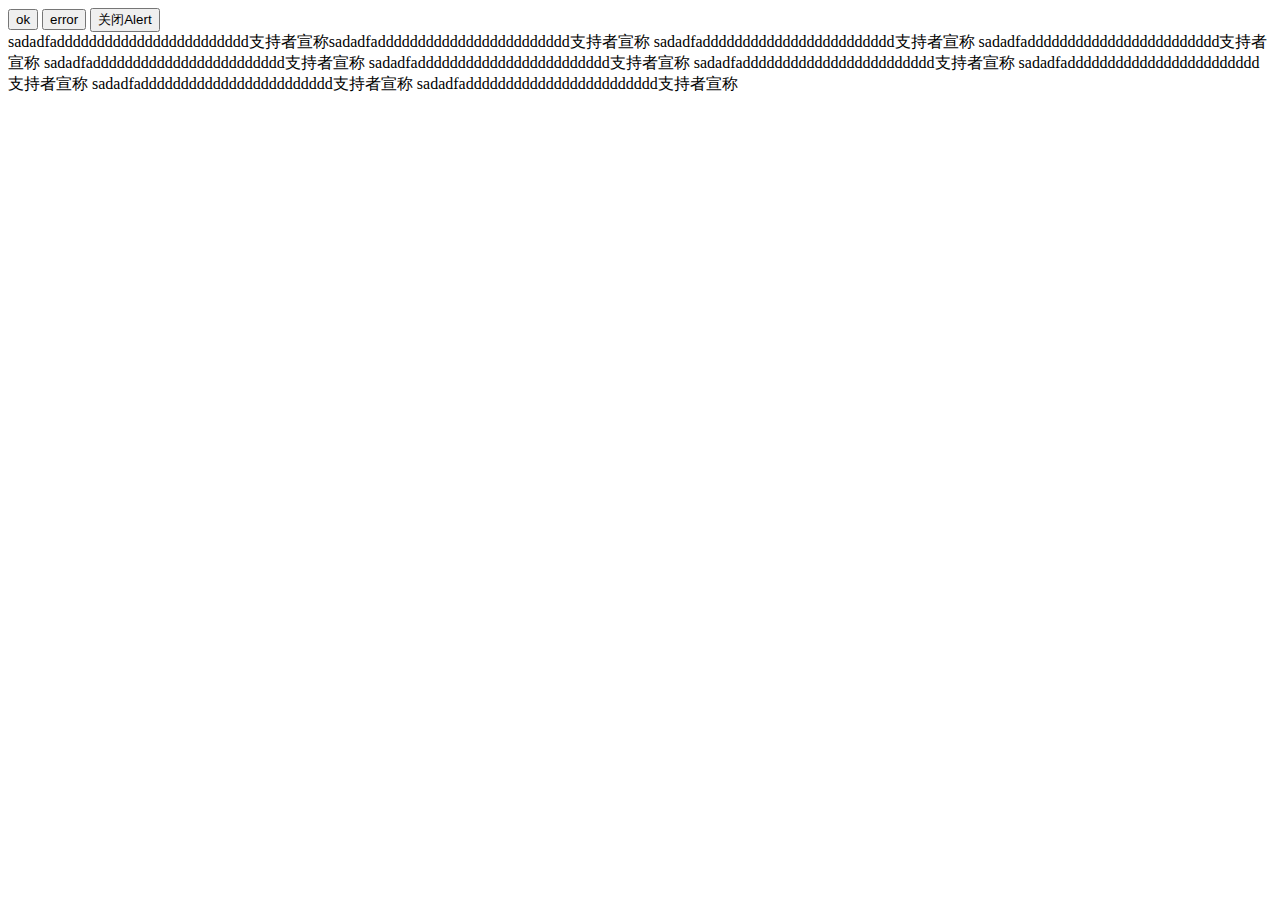
<file: index.html>
<!DOCTYPE html>
<html>
	<head>
		<meta charset="utf-8" />
		<title></title>
		<link rel="stylesheet" href="css/alert_style.css" />
		<link type="text/css" rel="stylesheet" href="css/cross_style.css">
		<link type="text/css" rel="stylesheet" href="css/tickle_style.css">
		<script type="text/javascript" src="js/alert.override.js" ></script>
	</head>
	<body>
		<div id="test">
		    <button onclick="alert(1, window.setting)">ok</button>
		    <button onclick="alert(0)">error</button>
		    <button onclick="closeAlert()">关闭Alert</button>
		</div>
        <div>sadadfadddddddddddddddddddddddd支持者宣称sadadfadddddddddddddddddddddddd支持者宣称
        	sadadfadddddddddddddddddddddddd支持者宣称
        	sadadfadddddddddddddddddddddddd支持者宣称
        	sadadfadddddddddddddddddddddddd支持者宣称
        	sadadfadddddddddddddddddddddddd支持者宣称
        	sadadfadddddddddddddddddddddddd支持者宣称
        	sadadfadddddddddddddddddddddddd支持者宣称
        	sadadfadddddddddddddddddddddddd支持者宣称
        	sadadfadddddddddddddddddddddddd支持者宣称
        </div>
	</body>
</html>
</file>
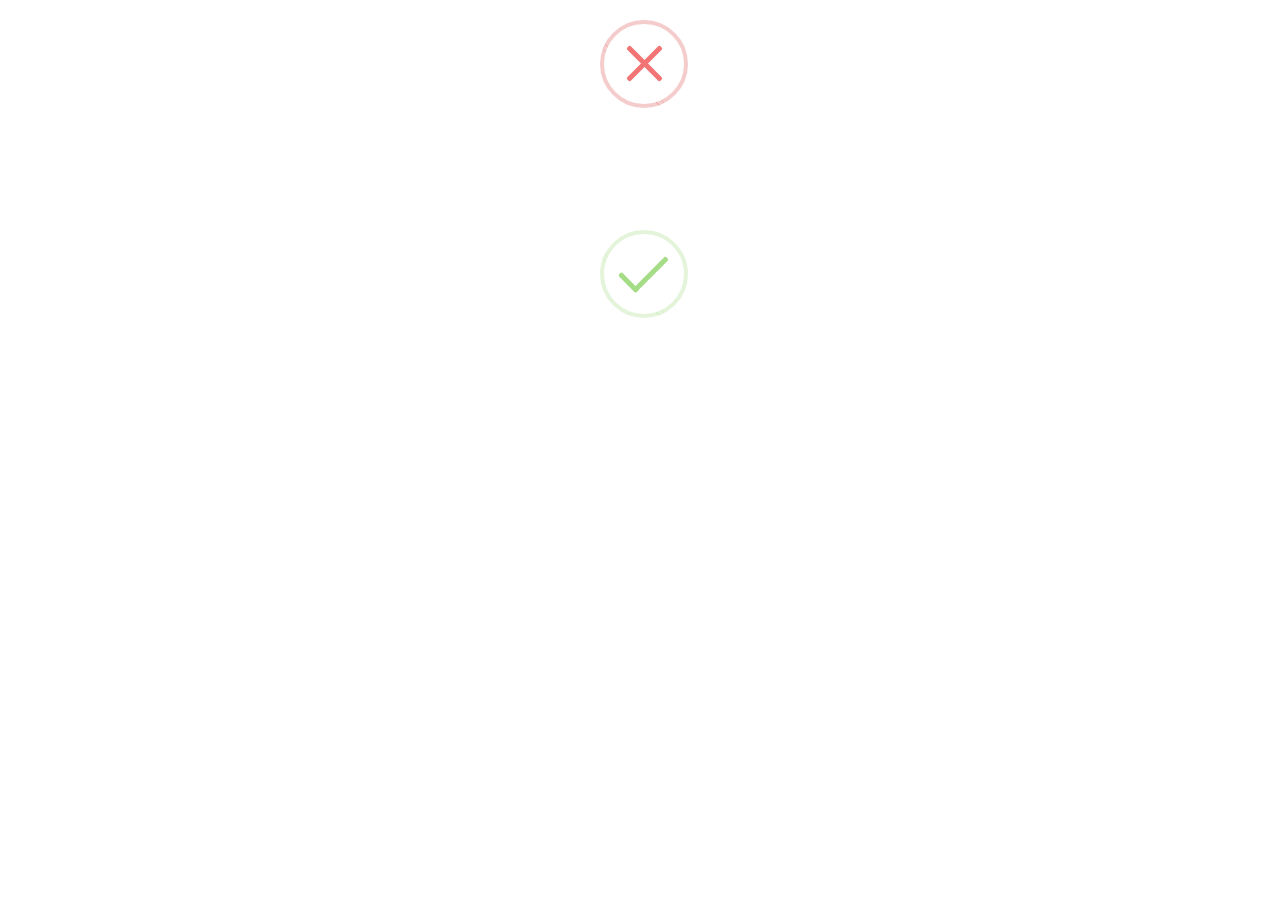
<file: xxx.html>
<!DOCTYPE html>
<html >
<head>
<meta charset="UTF-8">
<title>纯CSS错误提示的图标动画效果</title>
<link type="text/css" rel="stylesheet" href="css/cross_style.css">
<link type="text/css" rel="stylesheet" href="css/tickle_style.css">
</head>

<body>
<div class="alerticon">
  <div class="alerticon-error">
	  <div class="alerticon-error-x">
		  <div class="alerticon-error-left"></div>
		  <div class="alerticon-error-right"></div>
	  </div>
	  <div class="alerticon-error-placeholder"></div>
	  <div class="alerticon-error-fix"></div>
  </div>
</div>

<br />
<br />
<br />
<br />
<br />
<div class="alerticon">
  <div class="alerticon-tickle">
	  <div class="alerticon-tickle-left"></div>
		<div class="alerticon-tickle-right"></div>
	  <div class="alerticon-tickle-placeholder"></div>
	  <div class="alerticon-tickle-fix"></div>
  </div>
</div>


</body>
</html>
</file>
<file: css/alert_style.css>
body {
	position: relative;
}

* {
	box-sizing: border-box;
}

#test:hover {
	cursor: pointer;
}

.alert-wrap {
	position: relative;
	width: 400px;
	height: auto;
	top: 100px;
	background: #ffffff;
	font-size: 15px;
	color: #8c8c8c;
	margin: 0 auto;
	border: 1px solid #CECECE;
	border-radius: 10px;
	z-index: 9999;
	opacity: 1;
	/*transition: top 0.5s ease-in-out, 
				opacity 0.5s ease-in-out;*/
}
@keyframes showAlert {
	0% {
		transform: scale(.7);
		-webkit-transform: scale(.7)
	}
	45% {
		transform: scale(1.05);
		-webkit-transform: scale(1.05)
	}
	80% {
		transform: scale(.95);
		-webkit-tranform: scale(.95)
	}
	100% {
		transform: scale(1);
		-webkit-transform: scale(1)
	}
}

@-webkit-keyframes hideAlert {
	0% {

		transform: scale(1);
		-webkit-transform: scale(1)
	}
	100% {
		opacity: 0;
		transform: scale(.5);
		-webkit-transform: scale(.5)
	}
}

@-moz-keyframes hideAlert {
	0% {
		transform: scale(1);
		-webkit-transform: scale(1)
	}
	100% {
		transform: scale(.5);
		-webkit-transform: scale(.5)
	}
}

@keyframes hideAlert {
	0% {
		transform: scale(1);
		-webkit-transform: scale(1)
	}
	100% {
		transform: scale(.5);
		-webkit-transform: scale(.5)
	}
}

.showAlert {
	-webkit-animation: showAlert .3s;
	-moz-animation: showAlert .3s;
	animation: showAlert .3s
}

.hideAlert {
	-webkit-animation: hideAlert .2s;
	-moz-animation: hideAlert .2s;
	animation: hideAlert .2s
}


@-webkit-keyframes pulseWarning {
	0% {
		border-color: #f8d486
	}
	100% {
		border-color: #f8bb86
	}
}

@-moz-keyframes pulseWarning {
	0% {
		border-color: #f8d486
	}
	100% {
		border-color: #f8bb86
	}
}

@keyframes pulseWarning {
	0% {
		border-color: #f8d486
	}
	100% {
		border-color: #f8bb86
	}
}

.pulseWarning {
	-webkit-animation: pulseWarning .75s infinite alternate;
	-moz-animation: pulseWarning .75s infinite alternate;
	animation: pulseWarning .75s infinite alternate
}

@-webkit-keyframes pulseWarningIns {
	0% {
		background-color: #f8d486
	}
	100% {
		background-color: #f8bb86
	}
}

@-moz-keyframes pulseWarningIns {
	0% {
		background-color: #f8d486
	}
	100% {
		background-color: #f8bb86
	}
}

@keyframes pulseWarningIns {
	0% {
		background-color: #f8d486
	}
	100% {
		background-color: #f8bb86
	}
}

.pulseWarningIns {
	-webkit-animation: pulseWarningIns .75s infinite alternate;
	-moz-animation: pulseWarningIns .75s infinite alternate;
	animation: pulseWarningIns .75s infinite alternate;
}

.alert-wrap button:hover {
	cursor: pointer;
}

.alert-wrap.in {
	top: 100px;
	opacity: 1;
	transition: top 0.5s ease-in, 
				opacity 0.5s ease-in;
}

.alert-header {
	width: 100%;
	height: auto;
	padding: 18px;
}

.alert-header .alert-title {
	font-weight: bold;
	font-size: 20px;
}

.alert-header button:hover {
	color: #8C8C8C;
	font-weight: bold;
}

.alert-content {
	width: 100%;
	height: auto;
	line-height: 25px;
	padding: 15px;
	background: transparent;
	text-align: center;
}

.alert-footer {
	width: 100%;
	height: 80px;
	padding: 20px 15px;
	text-align: center;
	margin-top: 10px;
}

.alert-footer button {
	width: 100px;
	height: 100%;
	border-radius: 5px;
	color: #FFFFFF;
	background: #00A8FE;
	border: 1px solid #00a8fe;
}

.alert-footer button:hover {
	opacity: 0.7;
	text-decoration: none;
	outline: none;
}


.alert-footer button:active {
	opacity: 0.5;
	text-decoration: none;
	outline: none;
}

.alert-footer button.err {
	background: #f27474;
	border: 1px solid #f27474;
}

.alert-footer button.suc {
	background: #a5dc86;
	border: 1px solid #a5dc86;
}
</file>
<file: css/cross_style.css>
.alerticon {
  width: 90px;
  height: 90px;
  padding: 26px;
  background-color: #fff;
}
.alerticon-error {
  border-radius: 50%;
  border: 4px solid #F27474;
  box-sizing: content-box;
  height: 80px;
  padding: 0;
  position: relative;
  background-color: #fff;
  width: 80px;
  animation: animateErrorIcon .5s;
}
.alerticon-error:after, .alerticon-error:before {
  background: #fff;
  content: '';
  height: 120px;
  position: absolute;
  transform: rotate(45deg);
  width: 60px;
}
.alerticon-error:before {
  border-radius: 40px 0 0 40px;
  width: 26px;
  height: 80px;
  top: -17px;
  left: 5px;
  transform-origin: 60px 60px;
  transform: rotate(-45deg);
}
.alerticon-error:after {
  border-radius: 0 120px 120px 0;
  left: 30px;
  top: -11px;
  transform-origin: 0 60px;
  transform: rotate(-45deg);
  animation: rotatePlaceholder 4.25s ease-in;
}
.alerticon-error-x {
  display: block;
  position: relative;
  z-index: 2;
}
.alerticon-error-placeholder {
  border-radius: 50%;
  border: 4px solid rgba(200, 0, 0, 0.2);
  box-sizing: content-box;
  height: 80px;
  left: -4px;
  position: absolute;
  top: -4px;
  width: 80px;
  z-index: 2;
}
.alerticon-error-fix {
  background-color: #fff;
  height: 90px;
  left: 28px;
  position: absolute;
  top: 8px;
  transform: rotate(-45deg);
  width: 5px;
  z-index: 1;
}
.alerticon-error-left, .alerticon-error-right {
  border-radius: 2px;
  display: block;
  height: 5px;
  position: absolute;
  z-index: 2;
  background-color: #F27474;
  top: 37px;
  width: 47px;
}
.alerticon-error-left {
  left: 17px;
  transform: rotate(45deg);
  animation: animateXLeft .75s;
}
.alerticon-error-right {
  right: 16px;
  transform: rotate(-45deg);
  animation: animateXRight .75s;
}

@keyframes rotatePlaceholder {
  0%, 5% {
    transform: rotate(-45deg);
  }
  100%,12% {
    transform: rotate(-405deg);
  }
}
@keyframes animateErrorIcon {
  0% {
    transform: rotateX(100deg);
    opacity: 0;
  }
  100% {
    transform: rotateX(0deg);
    opacity: 1;
  }
}
@keyframes animateXLeft {
  0%, 65% {
    left: 82px;
    top: 95px;
    width: 0;
  }
  84% {
    left: 14px;
    top: 33px;
    width: 47px;
  }
  100% {
    left: 17px;
    top: 37px;
    width: 47px;
  }
}
@keyframes animateXRight {
  0%, 65% {
    right: 82px;
    top: 95px;
    width: 0;
  }
  84% {
    right: 14px;
    top: 33px;
    width: 47px;
  }
  100% {
    right: 16px;
    top: 37px;
    width: 47px;
  }
}
</file>
<file: css/tickle_style.css>
.alerticon {
	width: 80px;
	height: 80px;
	border-radius: 50%;
	margin: 20px auto;
	padding: 0;
	position: relative;
}
.alerticon-tickle {
  border-radius: 50%;
  border: 4px solid #a5dc86;
  box-sizing: content-box;
  height: 80px;
  padding: 0;
  position: relative;
  background-color: #fff;
  width: 80px;
}
.alerticon-tickle:after, .alerticon-tickle:before {
  background: #fff;
  content: '';
  height: 120px;
  position: absolute;
  transform: rotate(45deg);
  width: 60px;
  /*border: 1px solid #CECECE;*/
}
.alerticon-tickle:before {
  border-radius: 120px 0 0 120px;
  width: 60px;
  height: 120px;
  top: -7px;
  left: -33px;
  transform-origin: 60px 60px;
  transform: rotate(-45deg);
}
.alerticon-tickle:after {
  border-radius: 0 120px 120px 0;
  left: 30px;
  top: -11px;
  transform-origin: 0 60px;
  transform: rotate(-45deg);
  animation: rotatePlaceholder 4.25s ease-in;
}
.alerticon-tickle-x {
  display: block;
  position: relative;
  z-index: 2;
}
.alerticon-tickle-placeholder {
  border-radius: 50%;
  border: 4px solid rgba(165, 220, 134, 0.3);
  box-sizing: content-box;
  height: 80px;
  left: -4px;
  position: absolute;
  top: -4px;
  width: 80px;
  z-index: 2;
}
.alerticon-tickle-fix {
  background-color: #fff;
  height: 90px;
  left: 28px;
  position: absolute;
  top: 8px;
  transform: rotate(-45deg);
  width: 5px;
  z-index: 1;
}
.alerticon-tickle-left, .alerticon-tickle-right {
  border-radius: 2px;
  display: block;
  height: 5px;
  position: absolute;
  z-index: 2;
  background-color: #a5dc86;
  
}
.alerticon-tickle-left {
	width: 25px;
	top: 46px;
	left: 12px;
	transform: rotate(45deg);
	animation: animateSuccessTip .75s;
}
.alerticon-tickle-right {
	width: 47px;
	top: 38px;
  	right: 10px;
  	transform: rotate(-45deg);
  	animation: animateSuccessLong .75s;
}

@keyframes animateSuccessTip{
	0%{width:0;left:1px;top:19px}
	54%{width:0;left:1px;top:19px}
	70%{width:50px;left:-8px;top:37px}
	84%{width:17px;left:21px;top:48px}
	100%{width:25px;left:12px;top:46px}
}

@keyframes animateSuccessLong{
	0%{width:0;right:46px;top:54px}
	65%{width:0;right:46px;top:54px}
	84%{width:55px;right:0;top:35px}
	100%{width:47px;right:10px;top:38px}
}

@keyframes rotatePlaceholder{
	0%{transform:rotate(-45deg);-webkit-transform:rotate(-45deg)}
	5%{transform:rotate(-45deg);-webkit-transform:rotate(-45deg)}
	12%{transform:rotate(-405deg);-webkit-transform:rotate(-405deg)}
	100%{transform:rotate(-405deg);-webkit-transform:rotate(-405deg)}
}
/*.sweet-overlay{
	background-color:rgba(0,0,0,.4);
	position:fixed;
	left:0;
	right:0;
	top:0;
	bottom:0;
	display:none;
	z-index:1000
}
.sweet-alert{
	background-color:#fff;
	font-family:open sans,sans-serif;
	width:478px;
	padding:17px;
	border-radius:5px;
	text-align:center;
	position:fixed;
	left:50%;
	top:50%;
	margin-left:-256px;
	margin-top:-200px;
	overflow:hidden;
	display:none;
	z-index:2000
	}
	@media all and (max-width:540px){
		.sweet-alert{width:auto;margin-left:0;margin-right:0;left:15px;right:15px}
	}
.sweet-alert h2{
	color:#575757;font-size:30px;text-align:center;font-weight:600;
	text-transform:none;position:relative;margin:25px 0;padding:0;
	line-height:25px;display:block}
.sweet-alert p{color:#797979;font-size:16px;text-align:center;font-weight:300;
position:relative;margin:0;padding:0;line-height:normal}
.sweet-alert button{background-color:#aedef4;color:#fff;border:0;box-shadow:none;
font-size:17px;font-weight:500;border-radius:5px;padding:10px 32px;margin:26px 5px 0;cursor:pointer}
.sweet-alert button:focus{outline:0;box-shadow:0 0 2px rgba(128,179,235,.5),inset 0 0 0 1px rgba(0,0,0,.05)}
.sweet-alert button:hover{background-color:#a1d9f2}
.sweet-alert button:active{background-color:#81ccee}
.sweet-alert button.cancel{background-color:#d0d0d0}
.sweet-alert button.cancel:hover{background-color:#c8c8c8}
.sweet-alert button.cancel:active{background-color:#b6b6b6}
.sweet-alert button.cancel:focus{box-shadow:rgba(197,205,211,.8) 0 0 2px,rgba(0,0,0,.0470588) 0 0 0 1px inset!important}
.sweet-alert button::-moz-focus-inner{border:0}
.sweet-alert[data-has-cancel-button=false] button{box-shadow:none!important}
.sweet-alert .icon{width:80px;height:80px;border:4px solid gray;border-radius:50%;margin:20px auto;padding:0;position:relative;box-sizing:content-box}
.sweet-alert .icon.error{border-color:#f27474}
.sweet-alert .icon.error .x-mark{position:relative;display:block}
.sweet-alert .icon.error .line{position:absolute;height:5px;width:47px;background-color:#f27474;display:block;top:37px;border-radius:2px}
.sweet-alert .icon.error .line.left{-webkit-transform:rotate(45deg);transform:rotate(45deg);left:17px}
.sweet-alert .icon.error .line.right{-webkit-transform:rotate(-45deg);transform:rotate(-45deg);right:16px}
.sweet-alert .icon.warning{border-color:#f8bb86}
.sweet-alert .icon.warning .body{position:absolute;width:5px;height:47px;left:50%;top:10px;border-radius:2px;margin-left:-2px;background-color:#f8bb86}
.sweet-alert .icon.warning .dot{position:absolute;width:7px;height:7px;border-radius:50%;margin-left:-3px;left:50%;bottom:10px;background-color:#f8bb86}
.sweet-alert .icon.info{border-color:#c9dae1}
.sweet-alert .icon.info::before{
	content:"";
	position:absolute;width:5px;height:29px;left:50%;bottom:17px;border-radius:2px;margin-left:-2px;background-color:#c9dae1}.sweet-alert .icon.info::after{content:"";position:absolute;width:7px;height:7px;border-radius:50%;margin-left:-3px;top:19px;background-color:#c9dae1}
	.sweet-alert .icon.success{border-color:#a5dc86}
	.sweet-alert .icon.success::before,.sweet-alert .icon.success::after{
		content:'';border-radius:50%;position:absolute;width:60px;height:120px;background:#fff;-webkit-transform:rotate(45deg);transform:rotate(45deg)}
		.sweet-alert .icon.success::before{border-radius:120px 0 0 120px;top:-7px;left:-33px;-webkit-transform:rotate(-45deg);transform:rotate(-45deg);-webkit-transform-origin:60px 60px;transform-origin:60px 60px}
		.sweet-alert .icon.success::after{border-radius:0 120px 120px 0;top:-11px;left:30px;-webkit-transform:rotate(-45deg);transform:rotate(-45deg);-webkit-transform-origin:0 60px;transform-origin:0 60px}
		.sweet-alert .icon.success .placeholder{width:80px;height:80px;border:4px solid rgba(165,220,134,.2);border-radius:50%;box-sizing:content-box;position:absolute;left:-4px;top:-4px;z-index:2}
		.sweet-alert .icon.success .fix{width:5px;height:90px;background-color:#fff;position:absolute;left:28px;top:8px;z-index:1;-webkit-transform:rotate(-45deg);transform:rotate(-45deg)}
		.sweet-alert .icon.success .line{height:5px;background-color:#a5dc86;display:block;border-radius:2px;position:absolute;z-index:2}
		.sweet-alert .icon.success .line.tip{width:25px;left:14px;top:46px;-webkit-transform:rotate(45deg);transform:rotate(45deg)}
		.sweet-alert .icon.success .line.long{width:47px;right:8px;top:38px;-webkit-transform:rotate(-45deg);transform:rotate(-45deg)}
		.sweet-alert .icon.custom{
			background-size:contain;
			border-radius:0;border:0;
			background-position:center center;
			background-repeat:no-repeat}
@-webkit-keyframes showSweetAlert{
			0%{transform:scale(.7);
			-webkit-transform:scale(.7)}
			45%{transform:scale(1.05);
			-webkit-transform:scale(1.05)}
			80%{transform:scale(.95);-
			webkit-tranform:scale(.95)}1
			00%{transform:scale(1);
			-webkit-transform:scale(1)}}
@-moz-keyframes showSweetAlert{0%{transform:scale(.7);-webkit-transform:scale(.7)}45%{transform:scale(1.05);-webkit-transform:scale(1.05)}80%{transform:scale(.95);-webkit-tranform:scale(.95)}100%{transform:scale(1);-webkit-transform:scale(1)}}@keyframes showSweetAlert{0%{transform:scale(.7);-webkit-transform:scale(.7)}45%{transform:scale(1.05);-webkit-transform:scale(1.05)}80%{transform:scale(.95);-webkit-tranform:scale(.95)}100%{transform:scale(1);-webkit-transform:scale(1)}}@-webkit-keyframes hideSweetAlert{0%{transform:scale(1);-webkit-transform:scale(1)}100%{transform:scale(.5);-webkit-transform:scale(.5)}}@-moz-keyframes hideSweetAlert{0%{transform:scale(1);-webkit-transform:scale(1)}100%{transform:scale(.5);-webkit-transform:scale(.5)}}@keyframes hideSweetAlert{0%{transform:scale(1);-webkit-transform:scale(1)}100%{transform:scale(.5);-webkit-transform:scale(.5)}}.showSweetAlert{-webkit-animation:showSweetAlert .3s;-moz-animation:showSweetAlert .3s;animation:showSweetAlert .3s}.hideSweetAlert{-webkit-animation:hideSweetAlert .2s;-moz-animation:hideSweetAlert .2s;animation:hideSweetAlert .2s}
@-webkit-keyframes animateSuccessTip{
	0%{width:0;left:1px;top:19px}
	54%{width:0;left:1px;top:19px}
	70%{width:50px;left:-8px;top:37px}
	84%{width:17px;left:21px;top:48px}
	100%{width:25px;left:14px;top:45px}
}
@-moz-keyframes animateSuccessTip{
	0%{width:0;left:1px;top:19px}
	54%{width:0;left:1px;top:19px}
	70%{width:50px;left:-8px;top:37px}
	84%{width:17px;left:21px;top:48px}
	100%{width:25px;left:14px;top:45px}
}



@-webkit-keyframes animateSuccessLong{
	0%{width:0;right:46px;top:54px}
	65%{width:0;right:46px;top:54px}
	84%{width:55px;right:0;top:35px}
	100%{width:47px;right:8px;top:38px}}
@-moz-keyframes animateSuccessLong{
	0%{width:0;right:46px;top:54px}
	65%{width:0;right:46px;top:54px}
	84%{width:55px;right:0;top:35px}
	100%{width:47px;right:8px;top:38px}
}

@-webkit-keyframes rotatePlaceholder{
	0%{
		transform:rotate(-45deg);
		-webkit-transform:rotate(-45deg);
		}
	5%{
		transform:rotate(-45deg);
		-webkit-transform:rotate(-45deg)
	}
	12%{
		transform:rotate(-405deg);
		-webkit-transform:rotate(-405deg)
	}
	100%{
		transform:rotate(-405deg);
		-webkit-transform:rotate(-405deg)
		}
}
@-moz-keyframes rotatePlaceholder{
	0%{transform:rotate(-45deg);
	-webkit-transform:rotate(-45deg)}
	5%{transform:rotate(-45deg);-webkit-transform:rotate(-45deg)}
	12%{transform:rotate(-405deg);
	-webkit-transform:rotate(-405deg)}
	100%{transform:rotate(-405deg);-webkit-transform:rotate(-405deg)}
}
@keyframes rotatePlaceholder{
	0%{transform:rotate(-45deg);-webkit-transform:rotate(-45deg)}
	5%{transform:rotate(-45deg);-webkit-transform:rotate(-45deg)}
	12%{transform:rotate(-405deg);-webkit-transform:rotate(-405deg)}
	100%{transform:rotate(-405deg);-webkit-transform:rotate(-405deg)}
}
.animateSuccessTip {
	-webkit-animation:animateSuccessTip .75s;
	-moz-animation:animateSuccessTip .75s;
	animation:animateSuccessTip .75s;
}
.animateSuccessLong {
	-webkit-animation:animateSuccessLong .75s;
	-moz-animation:animateSuccessLong .75s;
	animation:animateSuccessLong .75s;
}
	.icon.success.animate::after{
		-webkit-animation:rotatePlaceholder 4.25s ease-in;
		-moz-animation:rotatePlaceholder 4.25s ease-in;
		animation:rotatePlaceholder 4.25s ease-in
		}
@-webkit-keyframes animateErrorIcon{0%{transform:rotateX(100deg);-webkit-transform:rotateX(100deg);opacity:0}100%{transform:rotateX(0deg);-webkit-transform:rotateX(0deg);opacity:1}}
@-moz-keyframes animateErrorIcon{0%{transform:rotateX(100deg);-webkit-transform:rotateX(100deg);opacity:0}100%{transform:rotateX(0deg);-webkit-transform:rotateX(0deg);opacity:1}}
@keyframes animateErrorIcon{0%{transform:rotateX(100deg);-webkit-transform:rotateX(100deg);opacity:0}100%{transform:rotateX(0deg);-webkit-transform:rotateX(0deg);opacity:1}}.animateErrorIcon{-webkit-animation:animateErrorIcon .5s;-moz-animation:animateErrorIcon .5s;animation:animateErrorIcon .5s}
@-webkit-keyframes animateXMark{
	0%{transform:scale(.4);-webkit-transform:scale(.4);
	margin-top:26px;opacity:0}
	50%{transform:scale(.4);-webkit-transform:scale(.4);
	margin-top:26px;opacity:0}80%{transform:scale(1.15);
	-webkit-transform:scale(1.15);margin-top:-6px}
	100%{transform:scale(1);
	-webkit-transform:scale(1);margin-top:0;opacity:1}}
@-moz-keyframes animateXMark{
	0%{transform:scale(.4);-webkit-transform:scale(.4);margin-top:26px;opacity:0}
	50%{transform:scale(.4);-webkit-transform:scale(.4);margin-top:26px;opacity:0}
	80%{transform:scale(1.15);-webkit-transform:scale(1.15);margin-top:-6px}
	100%{transform:scale(1);-webkit-transform:scale(1);margin-top:0;opacity:1}}
	
@keyframes animateXMark{
	0%{transform:scale(.4);-webkit-transform:scale(.4);margin-top:26px;opacity:0}
	50%{transform:scale(.4);-webkit-transform:scale(.4);margin-top:26px;opacity:0}
	80%{transform:scale(1.15);-webkit-transform:scale(1.15);margin-top:-6px}
	100%{transform:scale(1);-webkit-transform:scale(1);margin-top:0;opacity:1}}
.animateXMark{
	-webkit-animation:animateXMark .5s;
	-moz-animation:animateXMark .5s;
	animation:animateXMark .5s}
	
	
@-webkit-keyframes pulseWarning{
	0%{border-color:#f8d486}
	100%{border-color:#f8bb86}}
@-moz-keyframes pulseWarning{0%{border-color:#f8d486}100%{border-color:#f8bb86}}@keyframes pulseWarning{0%{border-color:#f8d486}100%{border-color:#f8bb86}}.pulseWarning{-webkit-animation:pulseWarning .75s infinite alternate;-moz-animation:pulseWarning .75s infinite alternate;animation:pulseWarning .75s infinite alternate}@-webkit-keyframes pulseWarningIns{0%{background-color:#f8d486}100%{background-color:#f8bb86}}@-moz-keyframes pulseWarningIns{0%{background-color:#f8d486}100%{background-color:#f8bb86}}@keyframes pulseWarningIns{0%{background-color:#f8d486}100%{background-color:#f8bb86}}.pulseWarningIns{-webkit-animation:pulseWarningIns .75s infinite alternate;-moz-animation:pulseWarningIns .75s infinite alternate;animation:pulseWarningIns .75s infinite alternate}*/
</file>
